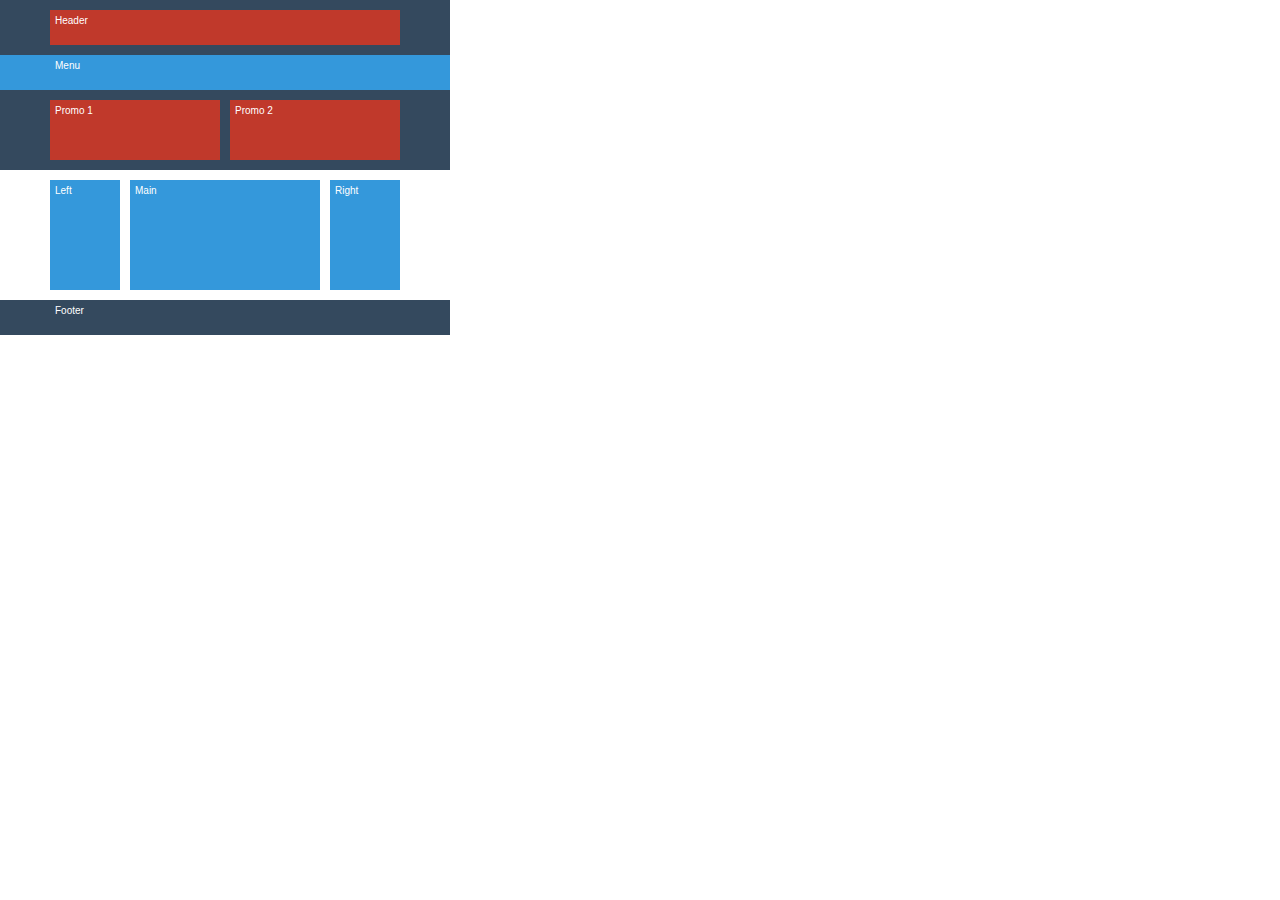
<file: web/index.html>
<!DOCTYPE html>
<html lang="ru">
  <head>
    <title>Испытание: строим сетку</title>
    <meta charset="utf-8">
    <link rel="stylesheet" href="style.css">
  </head>
  <body>
    <div class="header page-block">
      <div class="header-1 layout-positioner element"> 
        Header
      </div>
      <div class="menu">
        <div class="layout-positioner element">
            Menu
        </div>
      </div>
      <div class="promo layout-positioner">
        <div class="layout-column layout-column-1 element">
            Promo 1
        </div>
        <div class="layout-column layout-column-2 element">
            Promo 2
        </div>
      </div>
    </div>
    </div>
    <div class="page-block layout-positioner features">
        <div class="feature feature-l element">
            Left
        </div>
        <div class="feature feature-mid element">
            Main
        </div>
        <div class="feature feature-r element">
            Right
        </div>
    </div>
    <div class="page-block footer">
      <div class="layout-positioner element">
        Footer
      </div>
    </div>
  </body>
</html>
</file>
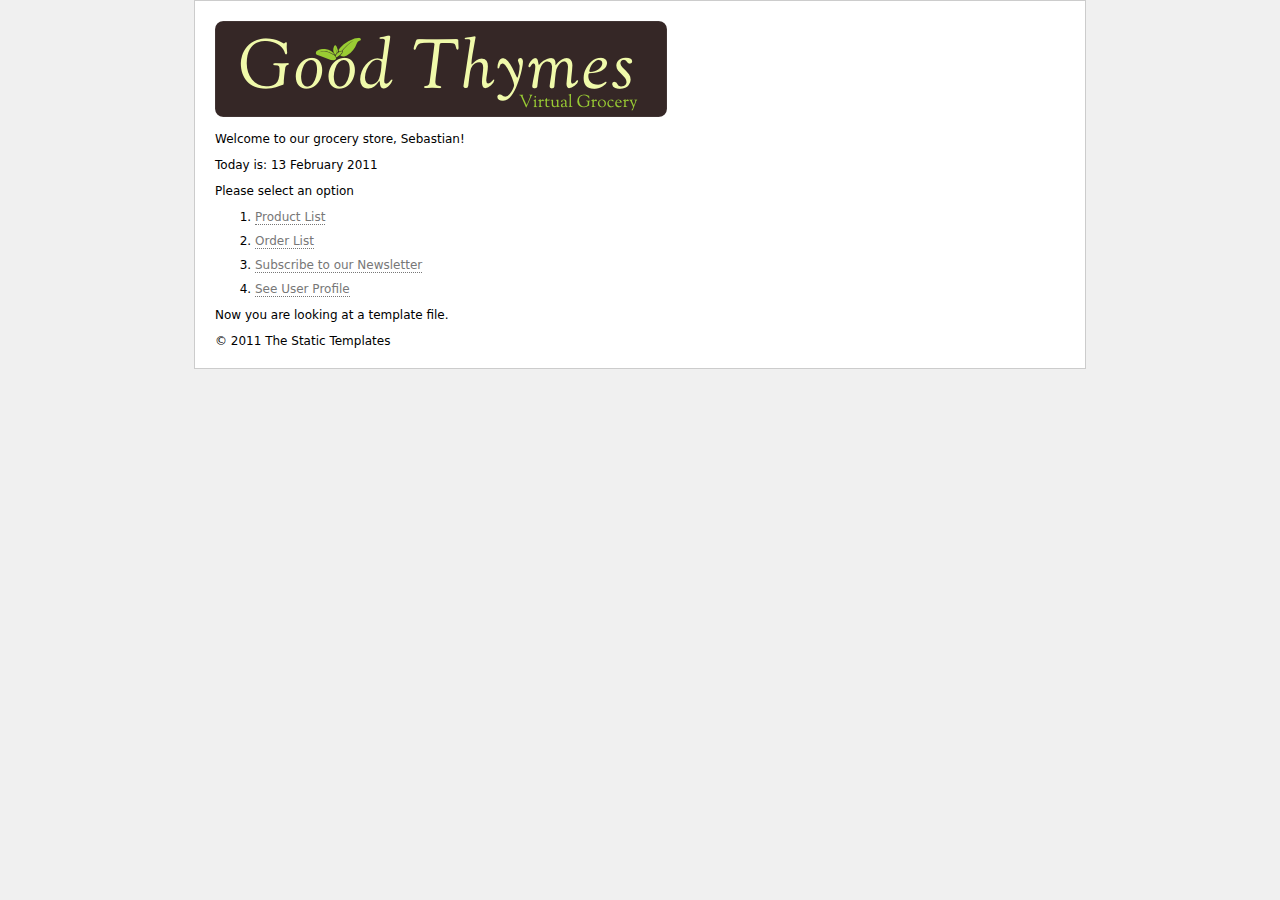
<file: java/Good Thymes Virtual Grocery/src/main/webapp/WEB-INF/templates/home.html>
<!DOCTYPE html>

<html xmlns:th="http://www.thymeleaf.org">

  <head>
    <title>Good Thymes Virtual Grocery</title>
    <meta http-equiv="Content-Type" content="text/html; charset=UTF-8" />
    <link rel="stylesheet" type="text/css" media="all" href="../../css/gtvg.css" th:href="@{/css/gtvg.css}" />
  </head>

  <body>

    <div>
      <img src="../../images/gtvglogo.png" alt="GTVG logo" title="GTVG logo" 
           th:src="@{/images/gtvglogo.png}" th:alt-title="#{logo}" />
    </div>
  
    <p th:utext="#{home.welcome(${session.user.name})}">Welcome to our grocery store, Sebastian!</p>
  
    <p>
      Today is: <span th:with="df=#{date.format}" th:text="${#calendars.format(today,df)}">13 February 2011</span>
    </p>
    
    <p>Please select an option</p>
    <ol>
      <li><a href="product/list.html" th:href="@{/product/list}">Product List</a></li>
      <li><a href="order/list.html" th:href="@{/order/list}">Order List</a></li>
      <li><a href="subscribe.html" th:href="@{/subscribe}">Subscribe to our Newsletter</a></li>
      <li><a href="userprofile.html" th:href="@{/userprofile}">See User Profile</a></li>
    </ol>
      
    <p>Now you are looking at a <span th:text="'working web application'">template file</span>.</p>
  
    <div th:insert="~{footer::copy}">&copy; 2011 The Static Templates</div>
  
  </body>
  
</html>
</file>
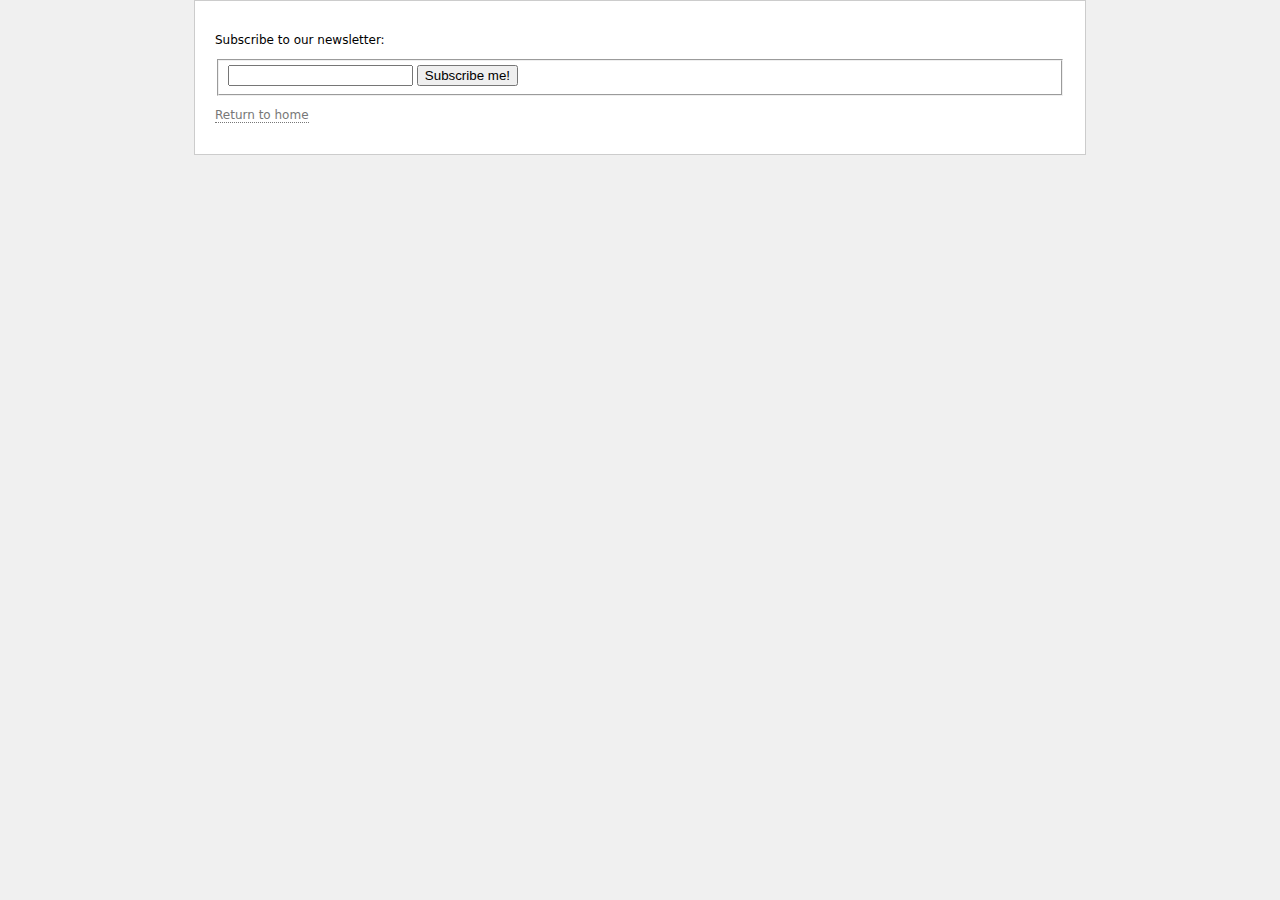
<file: java/Good Thymes Virtual Grocery/src/main/webapp/WEB-INF/templates/subscribe.html>
<!DOCTYPE html>

<html xmlns:th="http://www.thymeleaf.org">

  <head>
    <title>Good Thymes Virtual Grocery</title>
    <meta http-equiv="Content-Type" content="text/html; charset=UTF-8" />
    <link rel="stylesheet" type="text/css" media="all" href="../../css/gtvg.css" th:href="@{/css/gtvg.css}" />
  </head>

  <body>
  
    <p>Subscribe to our newsletter:</p>
  
    <form action="subscribe.html" th:action="@{/subscribe}">
      <fieldset>
        <input type="text" name="email" />
        <input type="submit" value="Subscribe me!" th:value="#{subscribe.submit}" />
      </fieldset>
    </form>
  
    <p>
      <a href="home.html" th:href="@{/}">Return to home</a>
    </p>
  
  </body>
  
</html>
</file>
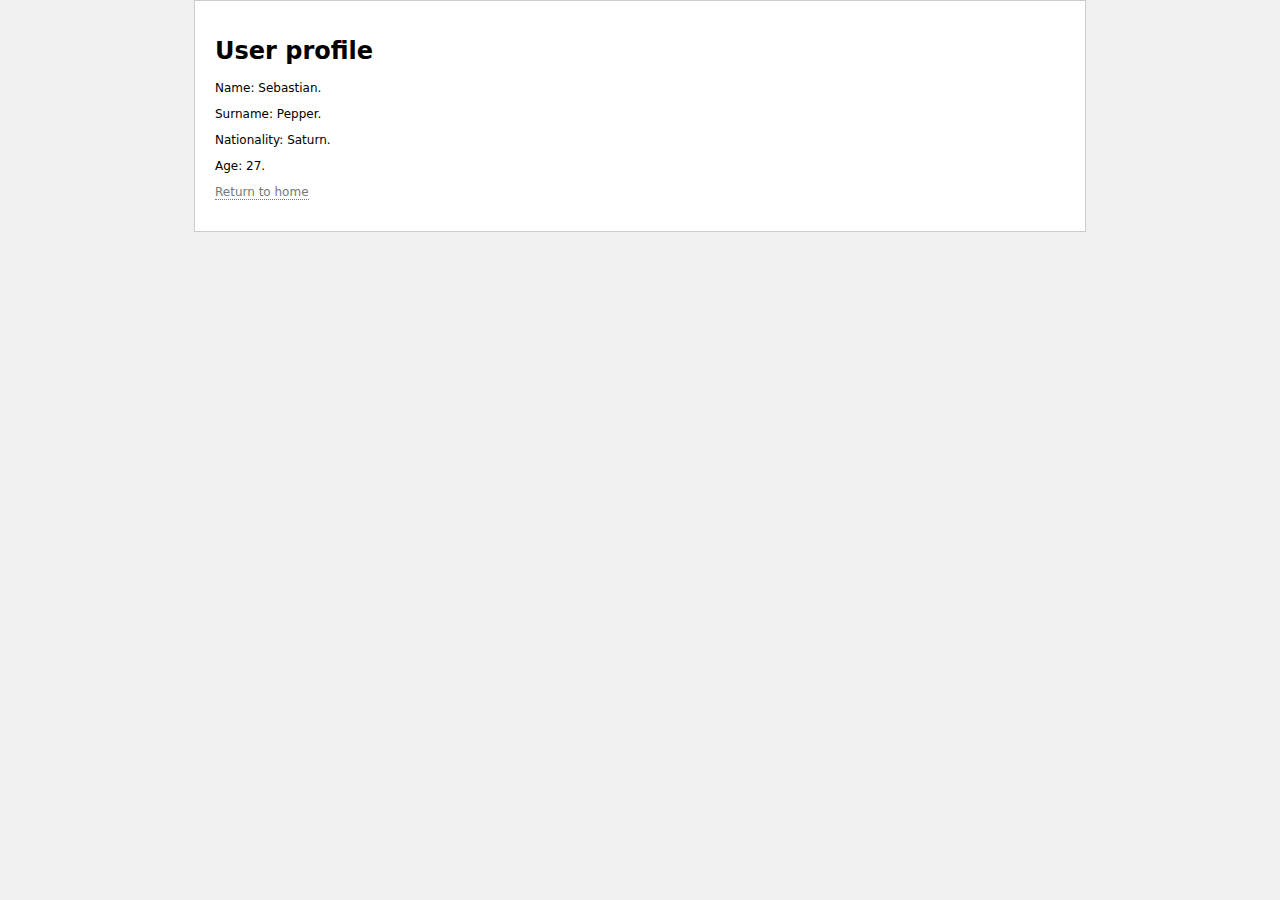
<file: java/Good Thymes Virtual Grocery/src/main/webapp/WEB-INF/templates/userprofile.html>
<!DOCTYPE html>

<html xmlns:th="http://www.thymeleaf.org">

  <head>
    <title>Good Thymes Virtual Grocery</title>
    <meta http-equiv="Content-Type" content="text/html; charset=UTF-8" />
    <link rel="stylesheet" type="text/css" media="all" href="../../css/gtvg.css" th:href="@{/css/gtvg.css}" />
  </head>

  <body>

    <h1>User profile</h1>

    <div th:object="${session.user}">
       <p>Name: <span th:text="*{firstName}">Sebastian</span>.</p>
       <p>Surname: <span th:text="*{lastName}">Pepper</span>.</p>
       <p>Nationality: <span th:text="*{nationality}">Saturn</span>.</p>
       <p>Age: <span th:text="*{age}?: '(no age specified)'">27</span>.</p>
    </div>
  
    <p>
      <a href="home.html" th:href="@{/}">Return to home</a>
    </p>
    
  </body>
  
</html>
</file>
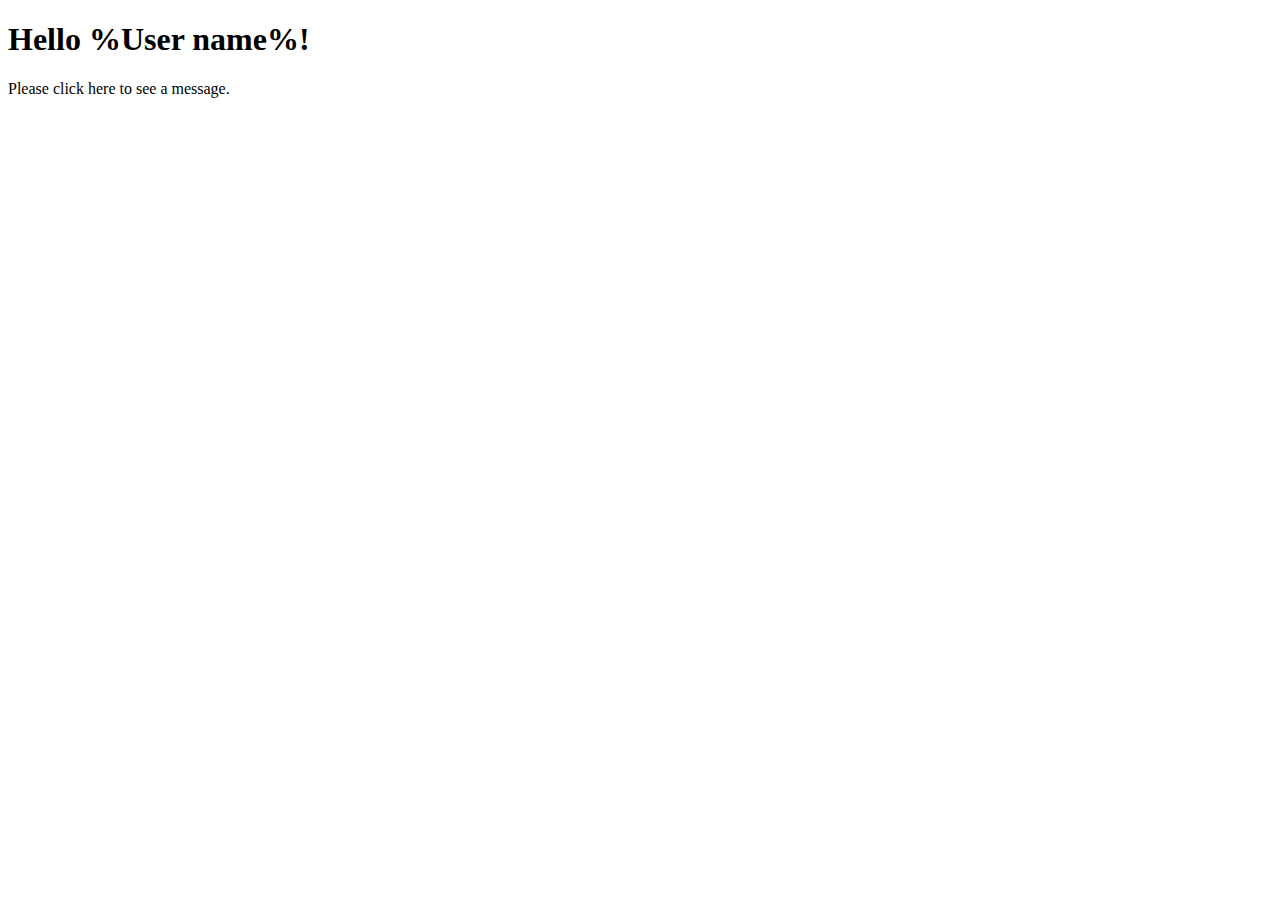
<file: java/spring/beginnerspringbootexample/src/main/resources/templates/base.html>
<!DOCTYPE html>
<html xmlns="http://www.w3.org/1999/xhtml" xmlns:th="http://www.thymeleaf.org" xmlns:sec="http://www.thymeleaf.org/thymeleaf-extras-springsecurity3">
    <head>
        <title>Spring Boot Simple Example</title>
    </head>
    <body>
        <h1>Hello %User name%!</h1>
        <p>Please click <a th:href="@{/hello}">here</a> to see a message.</p>
    </body>
</html>
</file>
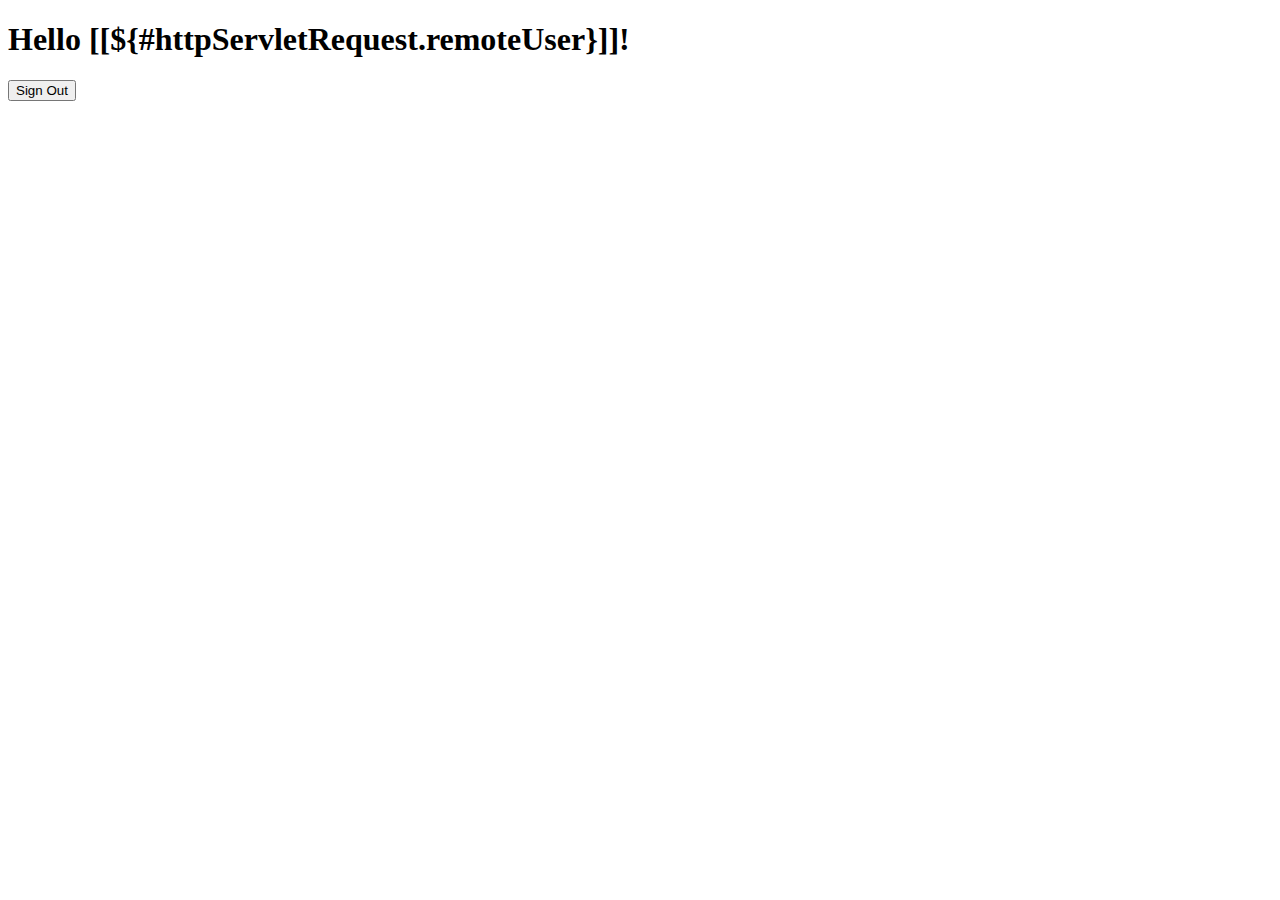
<file: java/spring/multi-module/library/target/classes/templates/hello.html>
<!DOCTYPE html>
<html xmlns="http://www.w3.org/1999/xhtml" xmlns:th="http://www.thymeleaf.org"
      xmlns:sec="http://www.thymeleaf.org/thymeleaf-extras-springsecurity3">
    <head>
        <title>Hello World!</title>
    </head>
    <body>
    <h1 th:inline="text">Hello [[${#httpServletRequest.remoteUser}]]!</h1>
    <form th:action="@{/logout}" method="post">
        <input type="submit" value="Sign Out"/>
    </form>
    </body>
</html>
</file>
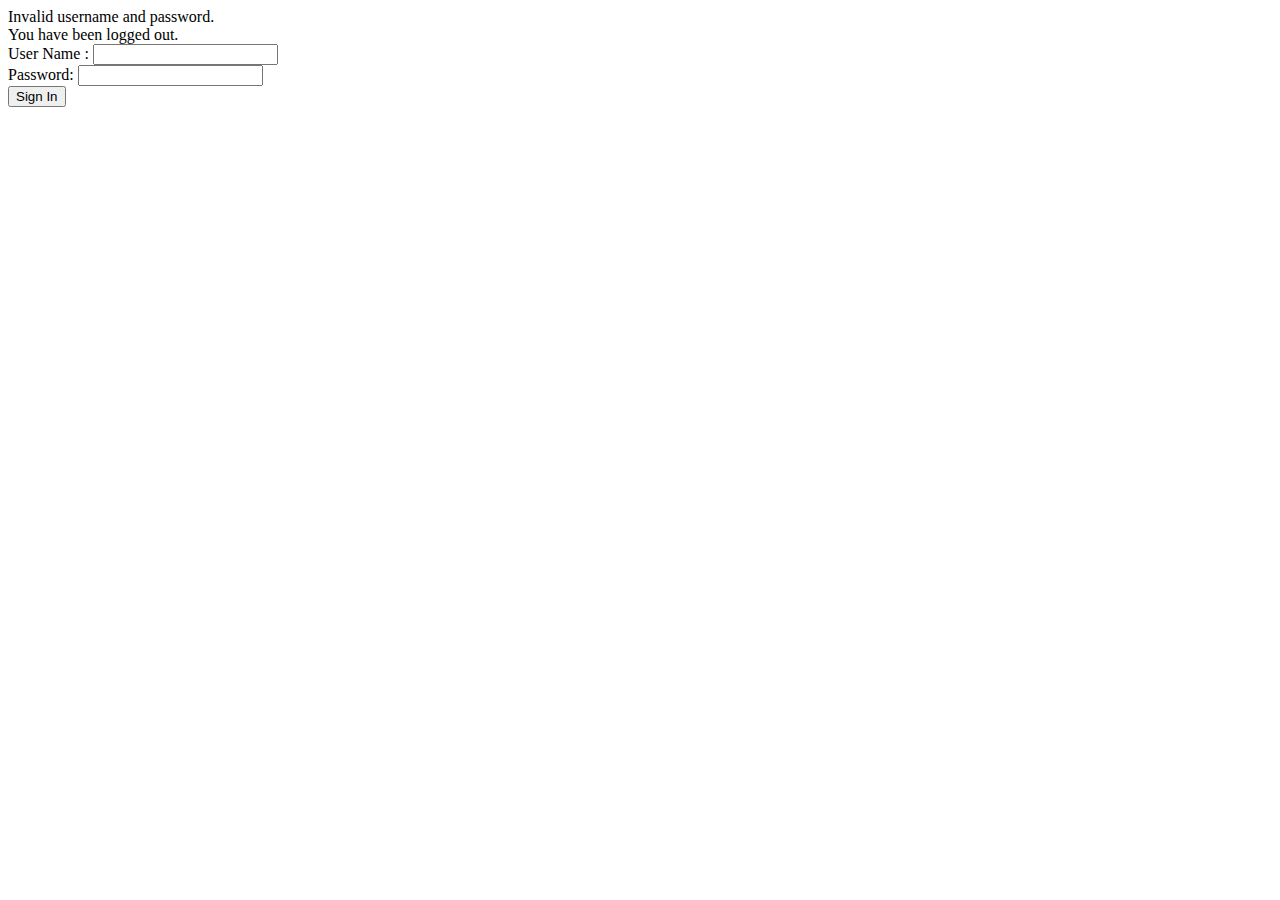
<file: java/spring/multi-module/library/target/classes/templates/login.html>
<html xmlns="http://www.w3.org/1999/xhtml" xmlns:th="http://www.thymeleaf.org"
      xmlns:sec="http://www.thymeleaf.org/thymeleaf-extras-springsecurity3">
<head>
    <title>Spring Security Example </title>
</head>
<body>
<div th:if="${param.error}">
    Invalid username and password.
</div>
<div th:if="${param.logout}">
    You have been logged out.
</div>
<form th:action="@{/login}" method="post">
    <div><label> User Name : <input type="text" name="username"/> </label></div>
    <div><label> Password: <input type="password" name="password"/> </label></div>
    <div><input type="submit" value="Sign In"/></div>
</form>
</body>
</html>
</file>
<file: web/style.css>
html,
body {
  margin: 0;
  padding: 0;
}

body {
  width: 450px;
  height: 335px;

  font-size: 10px;
  font-family: "Arial", sans-serif;
  color: white;
}

.element {
    padding: 5px;
    display: block;
}

.page-block {
    padding: 10px 0;
}

.header {
  background: #34495e;
}

.header .header-1 {
  background: #c0392b;
  min-height: 25px;
}

.header .menu {
    width: 100%;
   min-height: 35px;
   background: #3498db;
   z-index: 200;
   margin: 10px 0;
}

.layout-positioner {
    width: 340px;
    margin: 0 auto;
    /* border: 1px dotted white; */
}

.layout-positioner::after{
  content: "";
  display: table;
  clear: both;
}

.header .promo {
    width: 350px;
    /* border: 1px solid green; */
}

.promo .layout-column {
  min-height: 50px;
  width: 160px;
  background: #c0392b;
}

.promo .layout-column-1 {
    float: left;
}
  
.promo .layout-column-2 {
    float: right;
}

.features {
    width: 350px;
}

.features .feature {
  background: #3498db;
  min-height: 100px;
}
/* 360px  = 5 + 60 + 5 + 10 + 5 + 190 + 5 + 10 + 5 + 60 + 5*/
.features .feature-l {
    width: 60px;
    float: left;
}

.features .feature-mid {
    width: 180px;
    float: left;
    margin: 0 10px;
}

.features .feature-r {
    width: 60px;
    float: right;
}

.footer {
  bottom: 0;
  padding-top: 0;
  min-height: 25px;
  background: #34495e;
}
/*
  Используемые цвета:
  #34495e – мокрый асфальт
  #c0392b – красный
  #3498db – синий
*/
</file>
